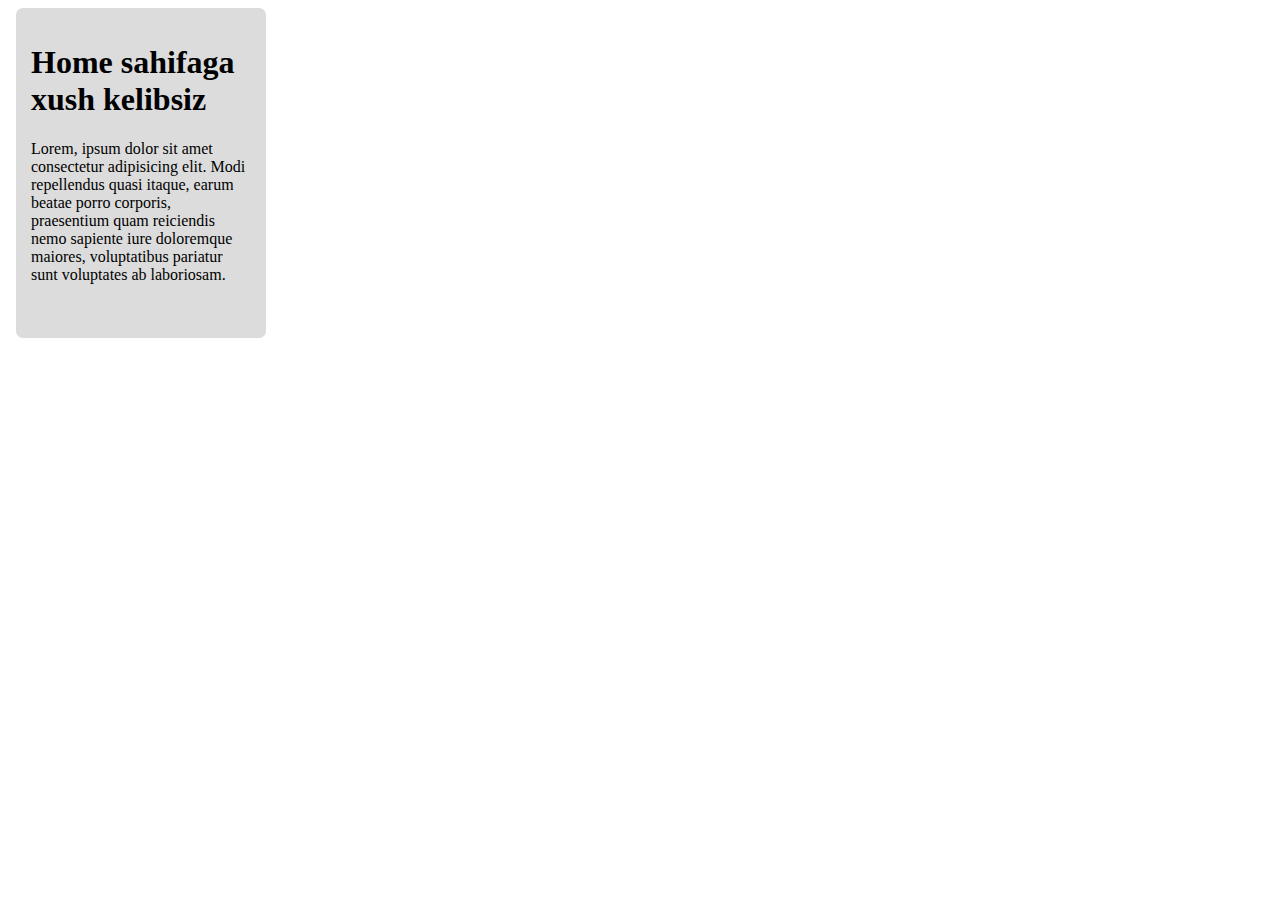
<file: home.html>
<!DOCTYPE html>
<html lang="en">
<head>
    <meta charset="UTF-8">
    <meta name="viewport" content="width=device-width, initial-scale=1.0">
    <title>Home</title>
    <link rel="stylesheet" href="style.css">
</head>
<body>
    <div class="container">
        <h1>
            Home sahifaga xush kelibsiz
        </h1>
        <p>
            Lorem, ipsum dolor sit amet consectetur adipisicing elit.
            Modi repellendus quasi itaque, earum beatae porro corporis,
            praesentium quam reiciendis nemo sapiente iure doloremque maiores,
            voluptatibus pariatur sunt voluptates ab laboriosam.
        </p>
    </div>
</body>
</html>
</file>
<file: style.css>
.lists{
    justify-content: center;
    background-color: rgb(212, 211, 211);
    margin: 0px;
    padding: 40px 20px;
    display: flex;
    gap: 50px;
}

.lists a{
    text-align: center;
    text-decoration: none;
    font-size: 1.75rem;
    background-color: blue;
    color: black;
    padding: 8px;
    border-radius: 5px;
}

.lists a:hover {
    border: 1px solid black;
}

.container {
    background-color:gainsboro;
    padding: 15px;
    margin: 8px;
    border-radius: 7px;
    height: 300px;
    width: 220px;
}
</file>
